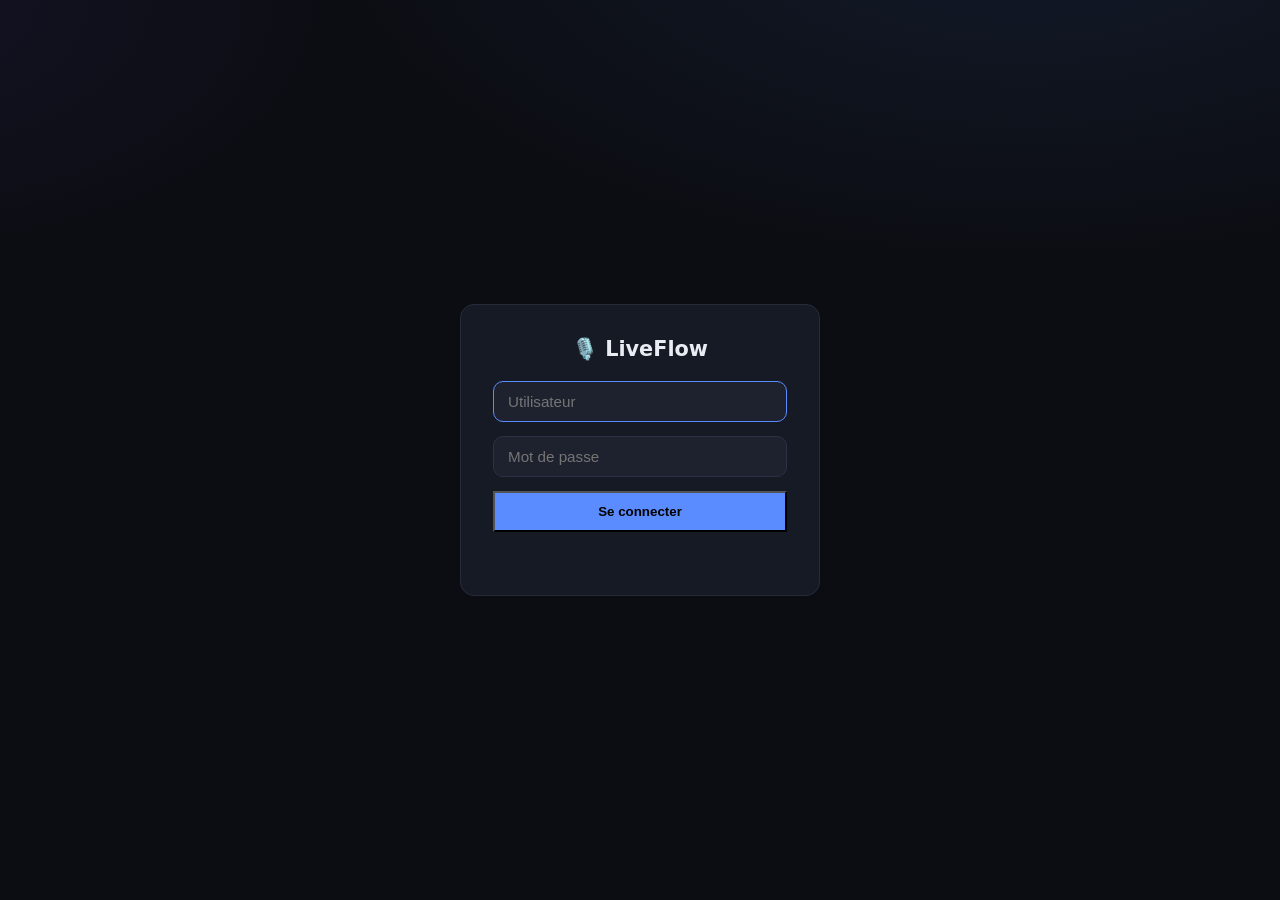
<file: app/static/login.html>
<!DOCTYPE html>
<html lang="fr">
<head>
  <meta charset="UTF-8">
  <meta name="viewport" content="width=device-width, initial-scale=1.0">
  <title>LiveFlow — Connexion</title>
  <link rel="icon" href="data:image/svg+xml,%3Csvg xmlns='http://www.w3.org/2000/svg' viewBox='0 0 100 100'%3E%3Ctext y='.9em' font-size='90'%3E%F0%9F%8E%99%EF%B8%8F%3C/text%3E%3C/svg%3E">
  <link rel="stylesheet" href="style.css">
  <style>
    body { align-items: center; justify-content: center; }
    .login-box {
      background: var(--panel);
      border: 1px solid #262b3a;
      border-radius: 14px;
      padding: 32px;
      width: min(360px, 90vw);
      display: flex;
      flex-direction: column;
      gap: 14px;
    }
    .login-box h1 { font-size: 1.3rem; text-align: center; margin-bottom: 6px; }
    .login-box input {
      background: var(--panel-2);
      border: 1px solid #2c3245;
      color: var(--text);
      padding: 11px 14px;
      border-radius: 10px;
      font-size: 0.95rem;
    }
    .login-box input:focus { outline: none; border-color: var(--accent); }
    .login-box button { background: var(--accent); font-weight: 600; padding: 11px; }
    #login-error { color: #ff8589; font-size: 0.85rem; text-align: center; min-height: 1.2em; }
  </style>
</head>
<body>
  <form class="login-box" id="login-form">
    <h1>🎙️ LiveFlow</h1>
    <input id="username" type="text" placeholder="Utilisateur" autocomplete="username" required autofocus>
    <input id="password" type="password" placeholder="Mot de passe" autocomplete="current-password" required>
    <button type="submit">Se connecter</button>
    <div id="login-error"></div>
  </form>
  <script>
    document.getElementById('login-form').addEventListener('submit', async (e) => {
      e.preventDefault();
      const resp = await fetch('/api/login', {
        method: 'POST',
        headers: { 'Content-Type': 'application/json' },
        body: JSON.stringify({
          username: document.getElementById('username').value,
          password: document.getElementById('password').value,
        }),
      });
      if (resp.ok) {
        location.href = '/';
      } else {
        document.getElementById('login-error').textContent = resp.status === 429
          ? ((await resp.json().catch(() => ({}))).detail || 'Trop de tentatives, réessayez plus tard')
          : 'Identifiants invalides';
        document.getElementById('password').value = '';
      }
    });
  </script>
</body>
</html>
</file>
<file: app/static/style.css>
/* ===================== LiveFlow — thème & base ===================== */
* { box-sizing: border-box; margin: 0; padding: 0; }

:root {
  --bg: #0b0d12;
  --bg-2: #11141c;
  --panel: #161a24;
  --panel-2: #1d222e;
  --border: #262c3a;
  --text: #e9ecf3;
  --muted: #9aa3b6;
  --faint: #6b7384;
  --accent: #5b8cff;
  --accent-2: #7b5bff;
  --rec: #ef4d54;
  --ok: #3dd68c;
  --warn: #ffd166;
  --radius: 16px;
  --radius-sm: 10px;
  --shadow: 0 8px 30px rgba(0,0,0,.35);
  --safe-top: env(safe-area-inset-top, 0px);
  --safe-bottom: env(safe-area-inset-bottom, 0px);
}

html, body { height: 100%; }
body {
  background:
    radial-gradient(1200px 600px at 80% -10%, rgba(91,140,255,.10), transparent 60%),
    radial-gradient(900px 500px at -10% 0%, rgba(123,91,255,.08), transparent 55%),
    var(--bg);
  color: var(--text);
  font-family: ui-sans-serif, system-ui, -apple-system, "Segoe UI", Roboto, Helvetica, Arial, sans-serif;
  display: flex;
  flex-direction: column;
  height: 100dvh;
  overflow: hidden;
  -webkit-font-smoothing: antialiased;
}

/* ===================== Barre du haut ===================== */
.topbar {
  display: flex;
  align-items: center;
  gap: 12px;
  padding: calc(10px + var(--safe-top)) 16px 10px;
  background: rgba(13,16,22,.85);
  backdrop-filter: blur(10px);
  border-bottom: 1px solid var(--border);
  z-index: 30;
  flex-shrink: 0;
}
.brand {
  display: flex; align-items: center; gap: 9px;
  font-weight: 700; font-size: 1.12rem; letter-spacing: .2px;
}
.brand-logo { font-size: 1.25rem; }
.badge {
  font-size: .76rem; font-weight: 600;
  padding: 4px 11px; border-radius: 999px;
  background: var(--panel-2); color: var(--muted);
  border: 1px solid var(--border); white-space: nowrap;
}
.badge.idle { color: var(--muted); }
.badge.rec  { background: rgba(239,77,84,.14); color: #ff9398; border-color: rgba(239,77,84,.4); animation: pulse 1.6s ease-in-out infinite; }
.badge.busy { background: rgba(255,209,102,.12); color: var(--warn); border-color: rgba(255,209,102,.35); }
.badge.error{ background: rgba(239,77,84,.14); color: #ff9398; border-color: rgba(239,77,84,.45); }
@keyframes pulse { 50% { opacity: .55; } }

.icon-btn {
  background: var(--panel-2); color: var(--text);
  border: 1px solid var(--border); border-radius: var(--radius-sm);
  padding: 8px 12px; font-size: .85rem; cursor: pointer;
  transition: background .15s, border-color .15s;
}
.icon-btn:hover { background: #232a38; }
.icon-btn.ghost { background: transparent; color: var(--muted); }
.icon-btn.ghost:hover { color: var(--text); background: var(--panel-2); }
#logout-btn { margin-left: auto; }
#menu-btn { display: none; font-size: 1.1rem; line-height: 1; padding: 8px 11px; }

/* ===================== Mise en page ===================== */
.layout { flex: 1; display: flex; min-height: 0; position: relative; }

.sidebar {
  width: 280px; flex-shrink: 0;
  background: var(--bg-2);
  border-right: 1px solid var(--border);
  display: flex; flex-direction: column;
  overflow-y: auto;
}
.sidebar-head {
  font-size: .72rem; font-weight: 700; letter-spacing: .12em; text-transform: uppercase;
  color: var(--faint); padding: 18px 18px 10px;
}
.meeting-list { list-style: none; padding: 0 10px 16px; display: flex; flex-direction: column; gap: 4px; }
.meeting-list li {
  padding: 11px 12px; border-radius: var(--radius-sm);
  cursor: pointer; display: flex; flex-direction: column; gap: 3px;
  border: 1px solid transparent; transition: background .15s, border-color .15s;
}
.meeting-list li:hover { background: var(--panel); }
.meeting-list li.active { background: rgba(91,140,255,.12); border-color: rgba(91,140,255,.35); }
.m-title { font-size: .92rem; font-weight: 600; overflow: hidden; text-overflow: ellipsis; white-space: nowrap; }
.m-meta { font-size: .74rem; color: var(--faint); }

.scrim {
  display: none; position: fixed; inset: 0; background: rgba(0,0,0,.5);
  z-index: 18; opacity: 0; transition: opacity .2s;
}

.main {
  flex: 1; min-width: 0;
  display: flex; flex-direction: column; gap: 14px;
  padding: 16px;
  overflow: hidden;
}

.card {
  background: var(--panel);
  border: 1px solid var(--border);
  border-radius: var(--radius);
  box-shadow: var(--shadow);
}

/* ===================== Contrôles ===================== */
.controls { padding: 14px; display: flex; flex-direction: column; gap: 12px; flex-shrink: 0; }

#title {
  width: 100%; background: var(--bg-2); color: var(--text);
  border: 1px solid var(--border); border-radius: var(--radius-sm);
  padding: 12px 14px; font-size: .95rem;
}
#title:focus { outline: none; border-color: var(--accent); }
#title:disabled { opacity: .6; }

.control-row { display: flex; gap: 10px; align-items: center; flex-wrap: wrap; }
#mic-select {
  flex: 1; min-width: 160px;
  background: var(--bg-2); color: var(--text);
  border: 1px solid var(--border); border-radius: var(--radius-sm);
  padding: 10px 12px; font-size: .88rem;
}
#mic-select:focus { outline: none; border-color: var(--accent); }

.toggle {
  display: inline-flex; align-items: center; gap: 8px;
  font-size: .85rem; color: var(--muted); cursor: pointer;
  background: var(--bg-2); border: 1px solid var(--border);
  padding: 9px 13px; border-radius: var(--radius-sm); user-select: none;
}
.toggle input { width: 16px; height: 16px; accent-color: var(--accent); }

.record-row { display: flex; align-items: center; gap: 14px; flex-wrap: wrap; }

button.record {
  display: inline-flex; align-items: center; gap: 10px;
  border: none; cursor: pointer;
  background: linear-gradient(135deg, var(--accent), var(--accent-2));
  color: #fff; font-weight: 700; font-size: 1rem;
  padding: 13px 26px; border-radius: 999px;
  box-shadow: 0 6px 20px rgba(91,140,255,.35);
  transition: transform .12s, box-shadow .2s, background .2s;
}
button.record:hover { transform: translateY(-1px); }
button.record:active { transform: translateY(0); }
button.record .rec-dot {
  width: 11px; height: 11px; border-radius: 50%; background: #fff;
}
button.record.recording {
  background: linear-gradient(135deg, #ef4d54, #b5232a);
  box-shadow: 0 6px 20px rgba(239,77,84,.4);
}
button.record.recording .rec-dot { border-radius: 3px; animation: pulse 1.3s infinite; }

button.pause {
  background: var(--panel-2); color: var(--text); font-weight: 600;
  border: 1px solid var(--border); border-radius: 999px;
  padding: 11px 18px; cursor: pointer; font-size: .9rem;
}
button.pause.paused { background: rgba(255,209,102,.14); color: var(--warn); border-color: rgba(255,209,102,.4); }
button.pause.hidden { display: none; }

#timer { font-variant-numeric: tabular-nums; font-size: 1.05rem; font-weight: 600; color: var(--muted); min-width: 52px; }

#vu { flex: 1; min-width: 80px; max-width: 220px; height: 10px; border-radius: 999px; background: var(--bg-2); border: 1px solid var(--border); overflow: hidden; }
#vu-bar { height: 100%; width: 0%; border-radius: 999px; background: linear-gradient(90deg, var(--ok), var(--warn) 70%, var(--rec)); transition: width .08s linear; }

/* ===================== Panneau de transcription ===================== */
#transcript-panel { flex: 1; display: flex; flex-direction: column; min-height: 0; overflow: hidden; }
.panel-head {
  display: flex; align-items: center; justify-content: space-between; gap: 10px;
  padding: 14px 16px; border-bottom: 1px solid var(--border); flex-wrap: wrap;
}
.panel-head h2 { font-size: 1rem; font-weight: 700; overflow: hidden; text-overflow: ellipsis; white-space: nowrap; }

#export-bar { display: flex; gap: 7px; align-items: center; flex-wrap: wrap; }
#export-bar.hidden { display: none; }
#export-bar .chip, #export-bar button {
  font-size: .78rem; font-weight: 600;
  padding: 6px 11px; border-radius: 999px;
  background: var(--panel-2); color: var(--text);
  border: 1px solid var(--border); text-decoration: none; cursor: pointer;
  transition: background .15s;
}
#export-bar .chip:hover, #export-bar button:hover { background: #232a38; }
#delete-btn { border-color: rgba(239,77,84,.35); }

#transcript { flex: 1; overflow-y: auto; padding: 18px 16px; scroll-behavior: smooth; }
.placeholder { color: var(--faint); font-style: italic; }

.segment { display: flex; gap: 12px; margin-bottom: 14px; line-height: 1.6; align-items: flex-start; }
.segment .ts { color: var(--faint); font-size: .74rem; font-variant-numeric: tabular-nums; padding-top: 4px; flex-shrink: 0; min-width: 42px; }
.segment .text { flex: 1; font-size: .98rem; }

/* étiquettes de locuteurs (classes utilisées par app.js) */
.speaker { font-size: .7rem; font-weight: 700; padding: 2px 9px; border-radius: 999px; align-self: flex-start; margin-top: 3px; flex-shrink: 0; white-space: nowrap; }
.speaker-0 { background: #173a5e; color: #8ec5ff; }
.speaker-1 { background: #1c4a2e; color: #79e3a0; }
.speaker-2 { background: #4a2f1c; color: #ffb27a; }
.speaker-3 { background: #3f1d4d; color: #dca9ff; }
.speaker-4 { background: #4c1d2c; color: #ff9db4; }
.speaker-5 { background: #1d4a47; color: #7adcd5; }
.speaker-6 { background: #46421c; color: #e6d873; }
.speaker-7 { background: #2c2c50; color: #aab0ff; }

/* ===================== Mobile ===================== */
@media (max-width: 760px) {
  #menu-btn { display: inline-flex; }
  .main { padding: 12px; gap: 12px; }

  .sidebar {
    position: fixed; top: 0; bottom: 0; left: 0; width: 82%; max-width: 320px;
    transform: translateX(-100%); transition: transform .25s ease;
    z-index: 20; padding-top: var(--safe-top);
    box-shadow: var(--shadow);
  }
  body.drawer-open .sidebar { transform: translateX(0); }
  body.drawer-open .scrim { display: block; opacity: 1; }

  .record-row { gap: 10px; }
  button.record { flex: 1; justify-content: center; padding: 15px 20px; font-size: 1.05rem; }
  #vu { order: 5; flex-basis: 100%; max-width: none; }
  .brand span:last-child { display: none; }   /* garde juste le logo, place pour le badge */
  .panel-head { padding: 12px; }
}

@media (max-width: 380px) {
  #timer { min-width: 46px; font-size: .95rem; }
  .badge { font-size: .7rem; padding: 3px 8px; }
}
</file>
